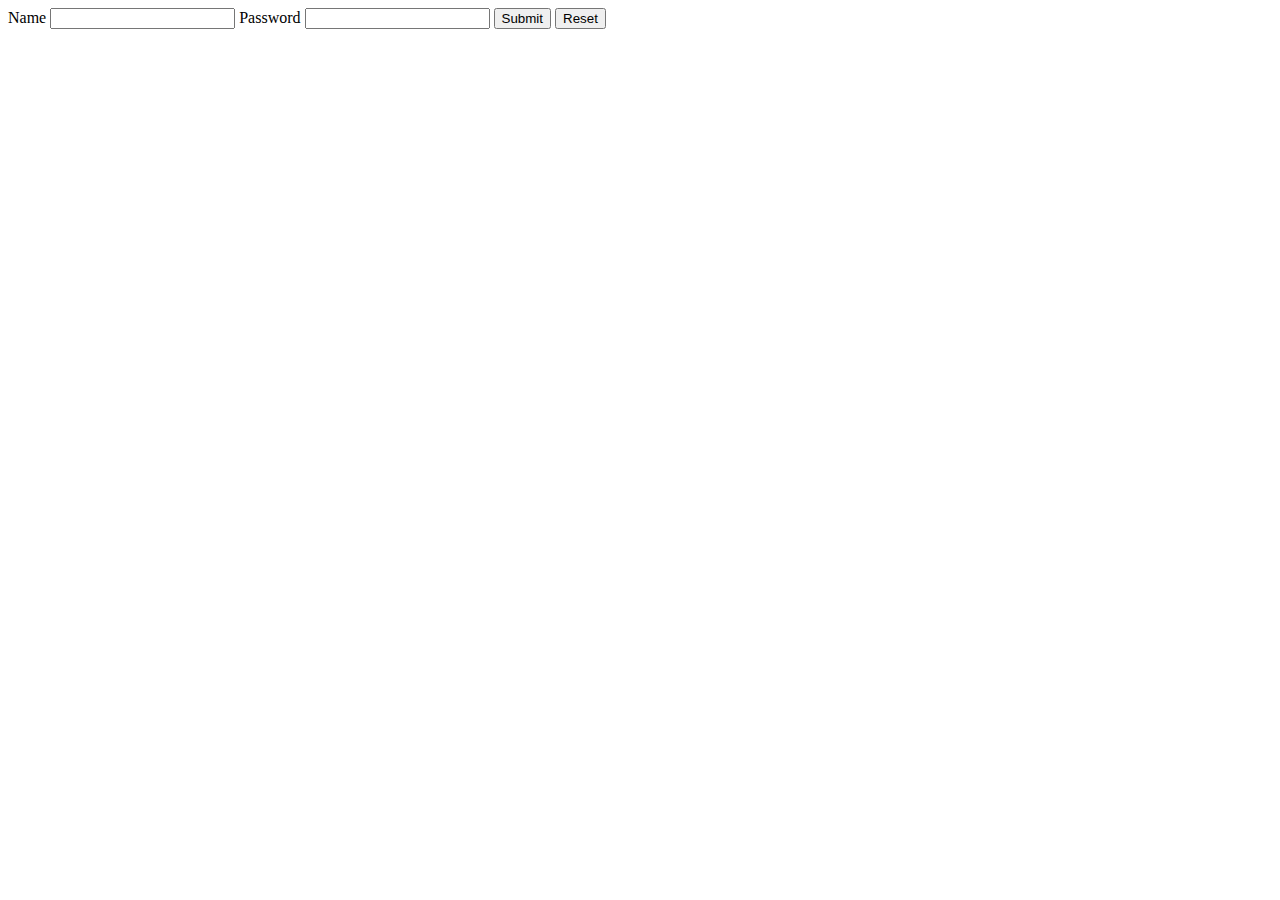
<file: sunil.html>
<!DOCTYPE html>
<html lang="en">
  <head>
    <meta charset="UTF-8" />
    <meta name="viewport" content="width=device-width, initial-scale=1.0" />
    <title>Document</title>
  </head>
  <body>
    <form action="/results.html" method="get">
      <label for="name">Name</label>
      <input id="name" type="text" name="name" />
      <label for="password">Password</label>
      <input id="password" type="password" name="password" />

      <button type="submit">Submit</button>
      <button type="reset">Reset</button>
    </form>
  </body>
</html>
</file>
